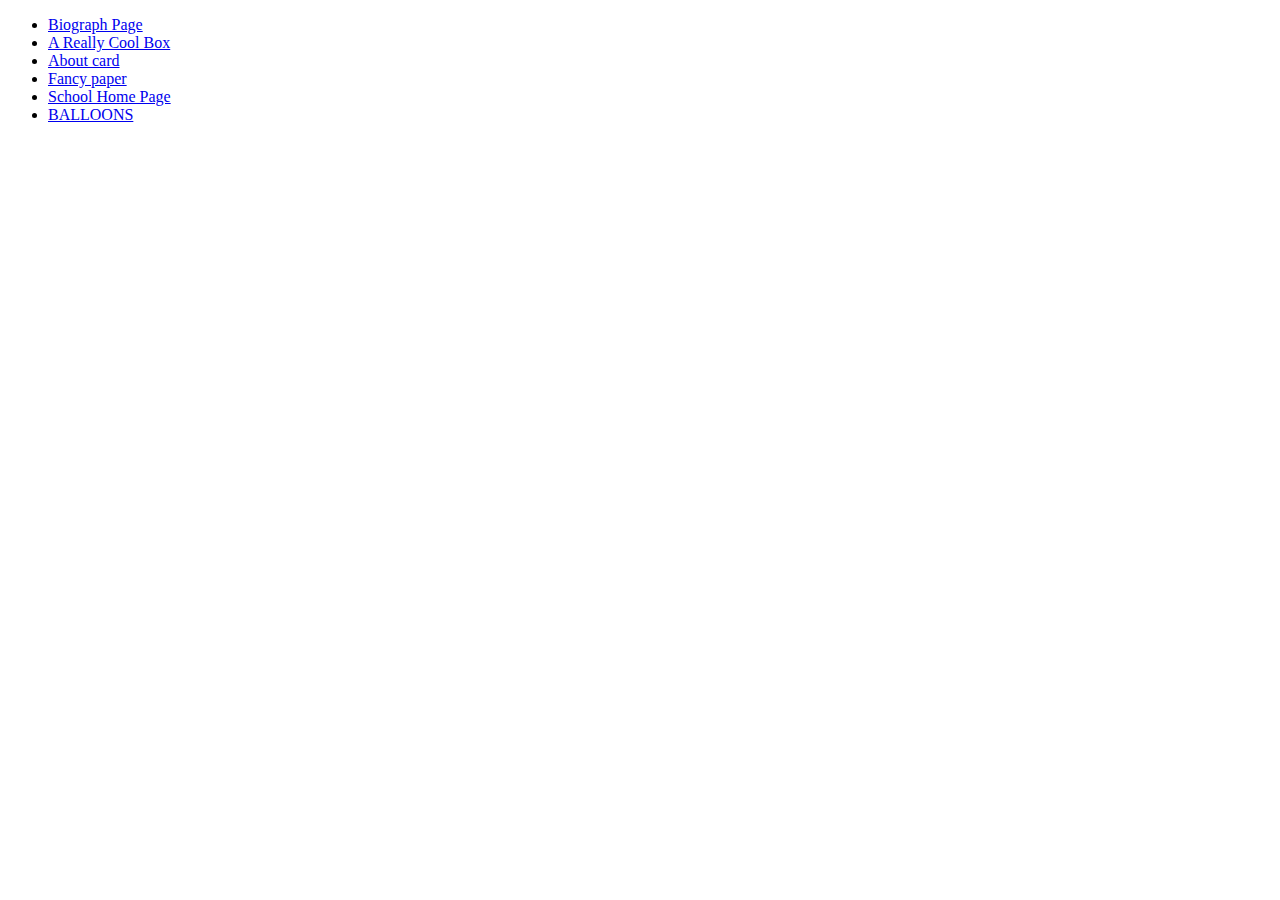
<file: index.html>
<!DOCTYPE html>
<html lang="en">
<head>
    <meta charset="UTF-8">
    <meta name="viewport" content="width=device-width, initial-scale=1.0">
    <title>CSS Practice</title>
</head>
<body>
    <ul>
        <li><a href="biography/bio.html">Biograph Page</a></li>
        <li><a href="box/box.html">A Really Cool Box</a></li>
        <li><a href="about/about.html">About card</a></li>
        <li><a href="paper/paper.html">Fancy paper</a></li>
        <li><a href="school/school.html">School Home Page</a></li>
        <li><a href="baloon/balloon.html">BALLOONS</a></li>
    </ul>
</body>
</html>
</file>
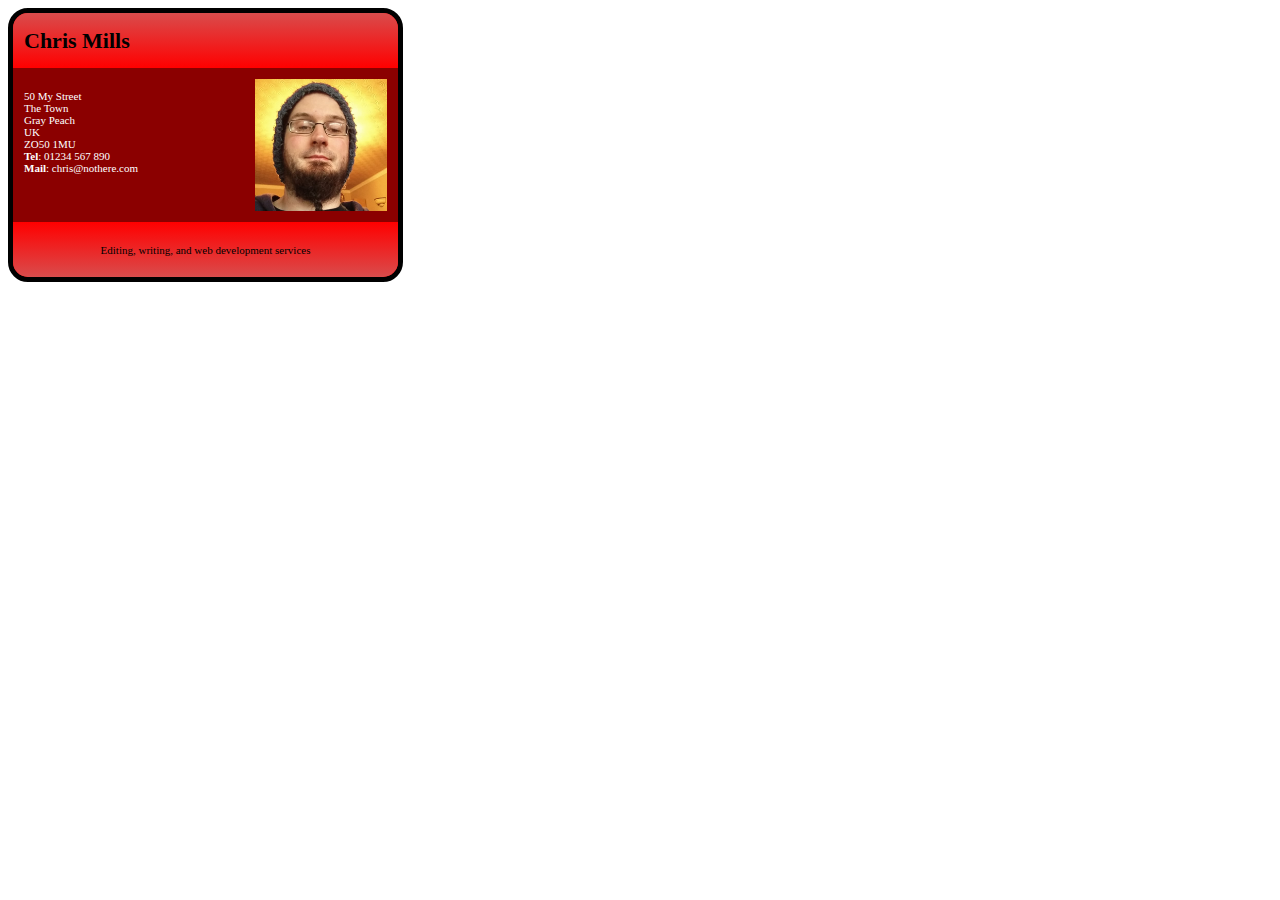
<file: about/about.html>
<!DOCTYPE html>
<html lang="en-US">
  <head>
    <meta charset="utf-8">
    <meta name="viewport" content="width=device-width">
    <link rel="stylesheet" href="about.css">
    <title>Fundamental CSS comprehension</title>
  </head>
  <body>

  <section class="card">
    <header>
      <h2>Chris Mills</h2>
    </header>
    <article>
      <img src="chris.jpg" alt="A picture of Chris - a man with glasses, a beard, and a silly wooly hat">
      <p>50 My Street<br>
         The Town<br>
         Gray Peach<br>
         UK<br>
         ZO50 1MU<br>
        <strong>Tel</strong>: 01234 567 890<br>
        <strong>Mail</strong>: chris@nothere.com</p>
    </article>
    <footer>
      <p>Editing, writing, and web development services</p>
    </footer>
  </section>

  </body>
</html>
</file>
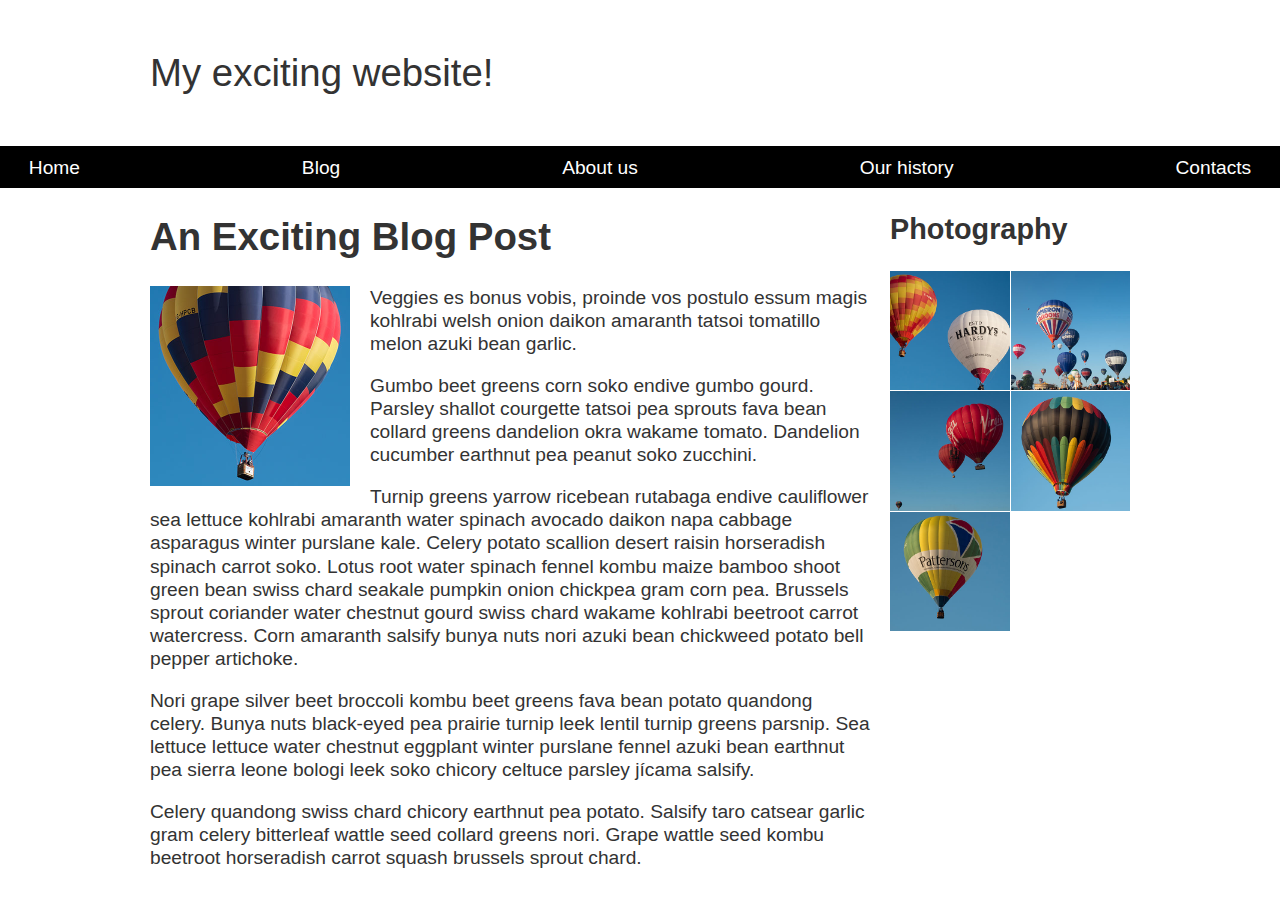
<file: baloon/balloon.html>
<!DOCTYPE html>
<html lang="en-US">
  <head>
    <meta charset="utf-8">
    <meta name="viewport" content="width=device-width, initial-scale=1">
    <title>Layout Task</title>
    <link href="balloon.css" rel="stylesheet" type="text/css">
  </head>

<body>

  <div class="logo">
    My exciting website!
  </div>

  <nav>
    <ul>
      <li>
        <a href="">Home</a>
      </li>
      <li>
        <a href="">Blog</a>
      </li>
      <li>
        <a href="">About us</a>
      </li>
      <li>
        <a href="">Our history</a>
      </li>
      <li>
        <a href="">Contacts</a>
      </li>
    </ul>
  </nav>

  <main class="grid">
    <article>
      <h1>
        An Exciting Blog Post
      </h1>
      <img src="images/balloon-sq6.jpg" alt="placeholder" class="feature">
      <p>Veggies es bonus vobis, proinde vos postulo essum magis kohlrabi welsh onion daikon amaranth tatsoi tomatillo melon
        azuki bean garlic.</p>

      <p>Gumbo beet greens corn soko endive gumbo gourd. Parsley shallot courgette tatsoi pea sprouts fava bean collard greens
        dandelion okra wakame tomato. Dandelion cucumber earthnut pea peanut soko zucchini.</p>

      <p>Turnip greens yarrow ricebean rutabaga endive cauliflower sea lettuce kohlrabi amaranth water spinach avocado daikon
        napa cabbage asparagus winter purslane kale. Celery potato scallion desert raisin horseradish spinach carrot soko.
        Lotus root water spinach fennel kombu maize bamboo shoot green bean swiss chard seakale pumpkin onion chickpea gram
        corn pea. Brussels sprout coriander water chestnut gourd swiss chard wakame kohlrabi beetroot carrot watercress.
        Corn amaranth salsify bunya nuts nori azuki bean chickweed potato bell pepper artichoke.</p>

      <p>Nori grape silver beet broccoli kombu beet greens fava bean potato quandong celery. Bunya nuts black-eyed pea prairie
        turnip leek lentil turnip greens parsnip. Sea lettuce lettuce water chestnut eggplant winter purslane fennel azuki
        bean earthnut pea sierra leone bologi leek soko chicory celtuce parsley jícama salsify.</p>

      <p>Celery quandong swiss chard chicory earthnut pea potato. Salsify taro catsear garlic gram celery bitterleaf wattle
        seed collard greens nori. Grape wattle seed kombu beetroot horseradish carrot squash brussels sprout chard.</p>

    </article>

    <aside>
      <h2>
        Photography
      </h2>
      <ul class="photos">
        <li>
          <img src="images/balloon-sq1.jpg" alt="placeholder">
        </li>
        <li>
          <img src="images/balloon-sq2.jpg" alt="placeholder">
        </li>
        <li>
          <img src="images/balloon-sq3.jpg" alt="placeholder">
        </li>
        <li>
          <img src="images/balloon-sq4.jpg" alt="placeholder">
        </li>
        <li>
          <img src="images/balloon-sq5.jpg" alt="placeholder">
        </li>
      </ul>

    </aside>
  </main>

</body>

</html>
</file>
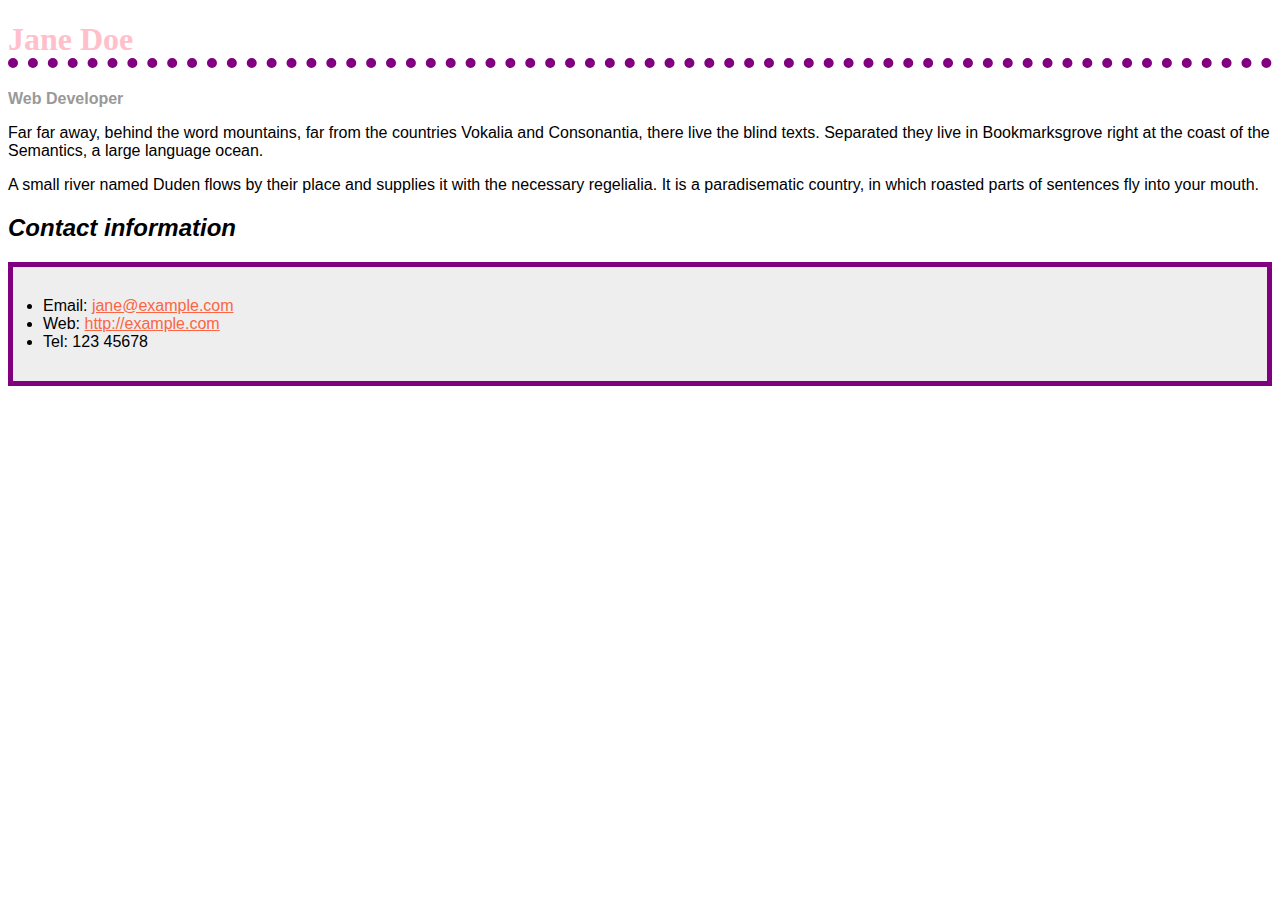
<file: biography/bio.html>
<!DOCTYPE html>
<html lang="en">
<head>
    <meta charset="UTF-8">
    <meta name="viewport" content="width=device-width, initial-scale=1.0">
    <link rel="stylesheet" href="bio.css">
    <title>Document</title>
</head>
<body>
    <h1>Jane Doe</h1>
    <div class="job-title">Web Developer</div>
    <p>Far far away, behind the word mountains, far from the countries Vokalia and Consonantia, there live the blind texts. Separated they live in Bookmarksgrove right at the coast of the Semantics, a large language ocean.</p>

    <p>A small river named Duden flows by their place and supplies it with the necessary regelialia. It is a paradisematic country, in which roasted parts of sentences fly into your mouth. </p>

    <h2>Contact information</h2>
    <ul>
        <li>Email: <a href="mailto:jane@example.com">jane@example.com</a></li>
        <li>Web: <a href="http://example.com">http://example.com</a></li>
        <li>Tel: 123 45678</li>
    </ul>
</body>
</html>
</file>
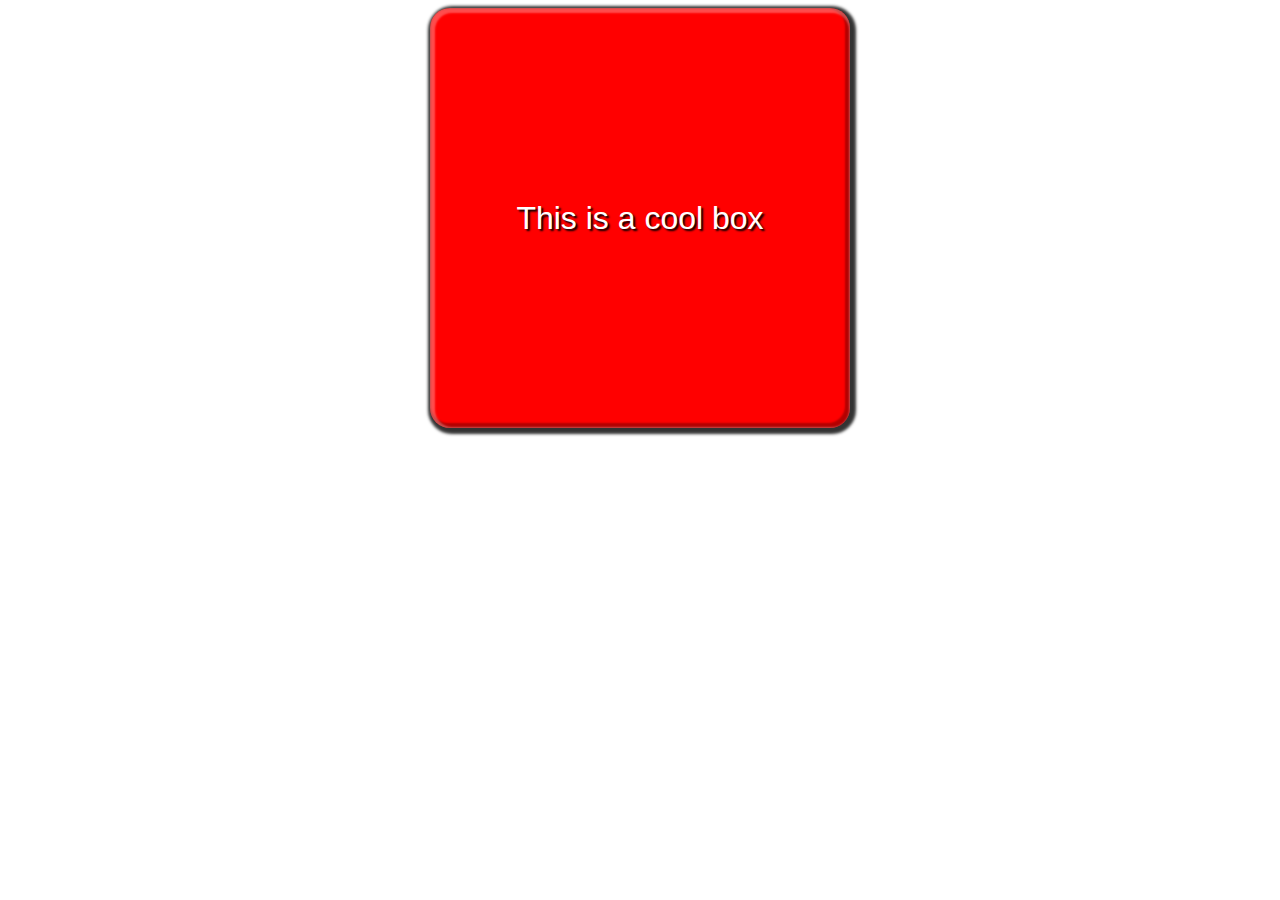
<file: box/box.html>
<!DOCTYPE html>
<html lang="en">
<head>
    <meta charset="UTF-8">
    <meta name="viewport" content="width=device-width, initial-scale=1.0">
    <link rel="stylesheet" href="box.css">
    <title>Document</title>
</head>
<body>
    <div class="container">
        <div class="box-text">This is a cool box</div>
    </div>
    
</body>
</html>
</file>
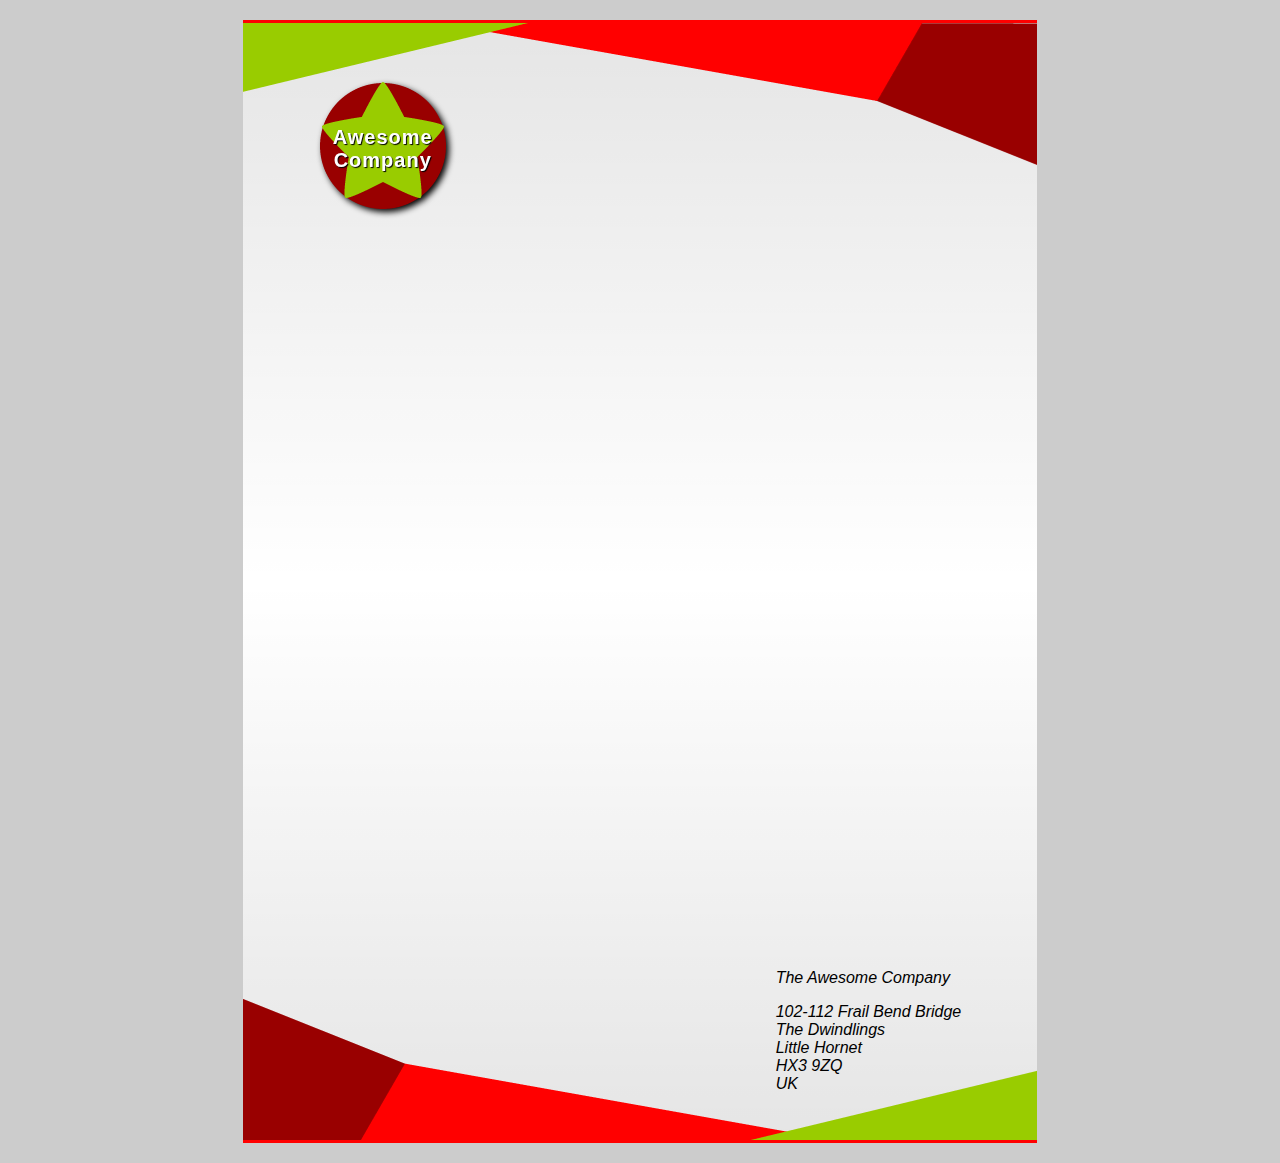
<file: paper/paper.html>
<!DOCTYPE html>
<html lang="en-US">
  <head>
    <meta charset="utf-8">
    <meta name="viewport" content="width=device-width">
    <link rel="stylesheet" href="paper.css">
    <title>Fancy letterheaded paper</title>
    
  </head>
  <body>

    <article>
      <h1 class="logo">Awesome<br>Company</h1>

      <address>
        <p>The Awesome Company</p>
        <p>102-112 Frail Bend Bridge<br>
        The Dwindlings<br>
        Little Hornet<br>
        HX3 9ZQ<br>
        UK</p>
      </address>
    </article>
  </body>
</html>
</file>
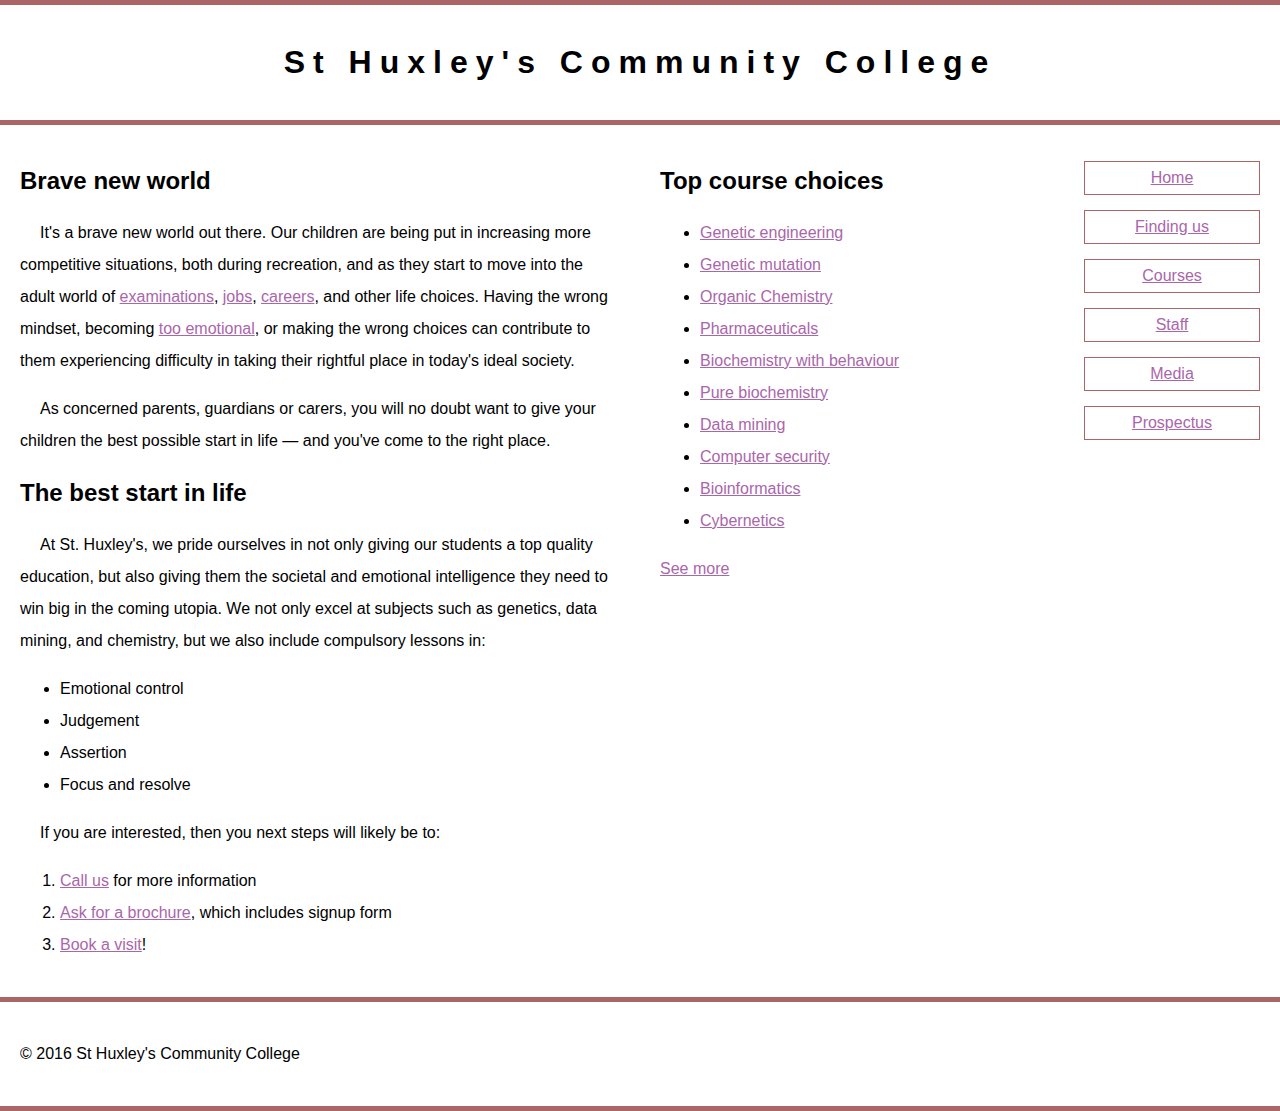
<file: school/school.html>
<!DOCTYPE html>
<html lang="en-US">
  <head>
    <meta charset="utf-8">
    <meta name="viewport" content="width=device-width">
    <title>St Huxley's Community College</title>
    <link href="school.css" type="text/css" rel="stylesheet">
  </head>
  <body>

  <header>
    <h1>St Huxley's Community College</h1>
  </header>

  <section>
      <h2>Brave new world</h2>

      <p>It's a brave new world out there. Our children are being put in increasing more competitive situations, both during recreation, and as they start to move into the adult world of <a href="https://en.wikipedia.org/wiki/Examination">examinations</a>, <a href="https://en.wikipedia.org/wiki/Jobs">jobs</a>, <a href="https://en.wikipedia.org/wiki/Career">careers</a>, and other life choices. Having the wrong mindset, becoming <a href="https://en.wikipedia.org/wiki/Emotion">too emotional</a>, or making the wrong choices can contribute to them experiencing difficulty in taking their rightful place in today's ideal society.</p>

      <p>As concerned parents, guardians or carers, you will no doubt want to give your children the best possible start in life — and you've come to the right place.</p>

      <h2>The best start in life</h2>

      <p>At St. Huxley's, we pride ourselves in not only giving our students a top quality education, but also giving them the societal and emotional intelligence they need to win big in the coming utopia. We not only excel at subjects such as genetics, data mining, and chemistry, but we also include compulsory lessons in:</p>

      <ul>
        <li>Emotional control</li>
        <li>Judgement</li>
        <li>Assertion</li>
        <li>Focus and resolve</li>
      </ul>

      <p>If you are interested, then you next steps will likely be to:</p>
      
      <ol>
        <li><a href="#">Call us</a> for more information</li>
        <li><a href="#">Ask for a brochure</a>, which includes signup form</li>
        <li><a href="#">Book a visit</a>!</li>
      </ol>
  </section>

  <aside>

    <h2>Top course choices</h2>

    <ul>
      <li><a href="#">Genetic engineering</a></li>
      <li><a href="#">Genetic mutation</a></li>
      <li><a href="#">Organic Chemistry</a></li>
      <li><a href="#">Pharmaceuticals</a></li>
      <li><a href="#">Biochemistry with behaviour</a></li>
      <li><a href="#">Pure biochemistry</a></li>
      <li><a href="#">Data mining</a></li>
      <li><a href="#">Computer security</a></li>
      <li><a href="#">Bioinformatics</a></li>
      <li><a href="#">Cybernetics</a></li>
    </ul>

    <p><a href="#">See more</a></p>

  </aside>

  <nav>

    <ul>
      <li><a href="#">Home</a></li>
      <li><a href="#">Finding us</a></li>
      <li><a href="#">Courses</a></li>
      <li><a href="#">Staff</a></li>
      <li><a href="#">Media</a></li>
      <li><a href="#">Prospectus</a></li>
    </ul>

  </nav>

  <footer>

    <p>&copy; 2016 St Huxley's Community College</p>

  </footer>

  </body>
</html>
</file>
<file: about/about.css>
html {
    font-size: 10px;
}
.card {
    height: 24em;
    width: 35em;
    background-color: red;
    border: 5px solid black;
    border-radius: 20px;
    font-size: 11px;
}

.card article {
    height: 12em;
    background-color: darkred;
    color: white;
    padding: 1em;
}

.card img {
    max-height: 100%;
    height: 100%;
    float: right;
}

.card h2 {
    font-size: 2em;
}

.card h2 p{
    margin: 0px;
}


.card header {
    display: flex;
    align-items: center;
    max-height: 3em;
    height: 3em;
    padding: 1em 1em;
    border-radius: 15px 15px 0px 0px;
    background: linear-gradient(#d94c4c, red);
}

.card footer {
    height: 3em;
    padding: 1em;
    border-radius: 0px 0px 15px 15px;
    background: linear-gradient(red, #d94c4c);
    text-align: center;
}
</file>
<file: baloon/balloon.css>
body {
  background-color: #fff;
  color: #333;
  margin: 0;
  font: 1.2em / 1.2 Arial, Helvetica, sans-serif;
}

img {
  max-width: 100%;
  display: block;
}

.logo {
  font-size: 200%;
  padding: 50px 20px;
  margin: 0 auto;
  max-width: 980px;
}

.grid {
  margin: 0 auto;
  padding: 0 20px;
  max-width: 980px;
  display: grid;
  grid-template-columns: 3fr 1fr;
  gap: 20px;
  max-width: 980px;
}

nav {
  background-color: #000;
  padding: 0.5em;
}

nav ul {
    margin: 0;
    padding: 0;
    list-style: none;
    display: flex;
    justify-content: space-between;
}

nav a {
  color: #fff;
  text-decoration: none;
  padding: 0.5em 1em;
}

.photos {
    list-style: none;
    margin: 0;
    padding: 0;
    display: grid;
    gap: 1px;
    grid-template-columns: 1fr 1fr;
}

.feature {
    width: 200px;
    float: left;
    margin: 0 20px 20px 0;
}

nav {
    background-color: #000;
    padding: .5em;
    top: 0;
    position: sticky;
}
</file>
<file: biography/bio.css>
body {
    font-family: Arial, Helvetica, sans-serif;
  }
  
  h1 {
    color: pink;
    font-size: 2em;
    font-family: Georgia, 'Times New Roman', Times, serif;
    border-bottom: 10px dotted purple;
  }
  
  h2 {
    font-size: 1.5em;
    font-style: italic;
  }
  
  .job-title {
    color: #999999;
    font-weight: bold;
  }
  
  a:link, a:visited {
    color: #fb6542;
  }
  
  a:hover {
    text-decoration: none;
    color : green
  }

  ul {
    background-color: #eeeeee;
    border : 5px solid purple;
    padding : 30px;
  }
</file>
<file: box/box.css>
html {
    font-family: sans-serif;
  }


.container {
    display: flex;
    justify-content: center;
    align-items: center;
    width: 400px;
    height: 400px;
    margin: 0 auto;
    background-color: red;
    box-shadow: 
        2px 2px 3px 4px rgba(0, 0, 0, .8),
        inset 2px 2px 2px 3px rgba(255, 255, 255, .3),
        inset -2px -2px 2px 3px rgba(0, 0, 0, .3);  
    text-shadow: 2px 2px 2px black;
    padding: 10px;
    border-radius: 20px;
}

.box-text {
    font-size: 25px;
    color: white;
    font-size: xx-large;
}
</file>
<file: paper/paper.css>
* {
    box-sizing: border-box;
  }
  
  html {
    font-family: sans-serif;
  }
  
  body {
    margin: 0;
    background: #ccc;
  }
  
  article {
    width: 210mm;
    height: 297mm;
    margin: 20px auto;
    position: relative;
  }
  
  address {
    position: absolute;
    bottom: 8mm;
    right: 20mm;
  }
  
  h1 {
    position: absolute;
    top: 12mm;
    left: 20mm;
    width: 128px;
    height: 128px;
    font-size: 20px;
    letter-spacing: 1px;
    text-align: center;
    padding: 44px 0;
    color: white;
    text-shadow: 1px 1px 1px black;
  }
  
  /* Your CSS below here */

  article {
    background: url('top-image.png') no-repeat;
    background: url('top-image.png') top center no-repeat,
        url('bottom-image.png') bottom center no-repeat,
        linear-gradient(to bottom, rgba(0,0,0,0.1), rgba(0,0,0,0), rgba(0,0,0,0.1));
    background-color: white;
    border-width: 1mm 0;
    border-style: solid;
    border-color: red;
}

h1 {
    background: url('logo.png');
    /*filter: drop-shadow(3px 3px 3px black);*/
    filter: drop-shadow(3px 3px 3px black);
}
</file>
<file: school/school.css>
/* General setup */

* {
    box-sizing: border-box;
    font-family: 'Trebuchet MS', 'Lucida Sans Unicode', 'Lucida Grande', 'Lucida Sans', Arial, sans-serif
  }
  
  body {
    margin: 0 auto;
    min-width: 1000px;
    max-width: 1400px;
  }
  
  /* Layout */
  
  section {
    float: left;
    width: 50%;
  }
  
  aside {
    float: left;
    width: 30%;
  }
  
  nav {
    float: left;
    width: 20%;
  }
  
  footer {
    clear: both;
  }
  
  header, section, aside, nav, footer {
    padding: 20px;
  }
  
  /* header and footer */
  
  header, footer {
    border-top: 5px solid #a66;
    border-bottom: 5px solid #a66;
  }
  
  /* WRITE YOUR CODE BELOW HERE */

  body {
    font-size: 16px;
    line-height: 2em;
  }

  header footer {
    font-size: 6em;
  }

  header {
    text-align: center;
    letter-spacing: .5em;
  }

  section>h2 ~p {
    text-indent: 20px;
  }

  a {
    text-decoration: underline;
    color : #a6a;
  }

  a:hover {
    color : #a62;
    text-decoration: none;
  }

  a:visited {
    color : rgb(226, 130, 47);
    text-decoration: none;
  }

  a:focus {
    all: unset;
    color : #a64;
    text-decoration: none;
  }

  ul {
    line-height: 2em;

  }

  nav > ul > li {
    list-style-type: none;
    border: solid 1px #a66;
    text-align: center;
    text-decoration: none;
    color: #a66;
    margin-bottom: 15px;
  }
</file>
